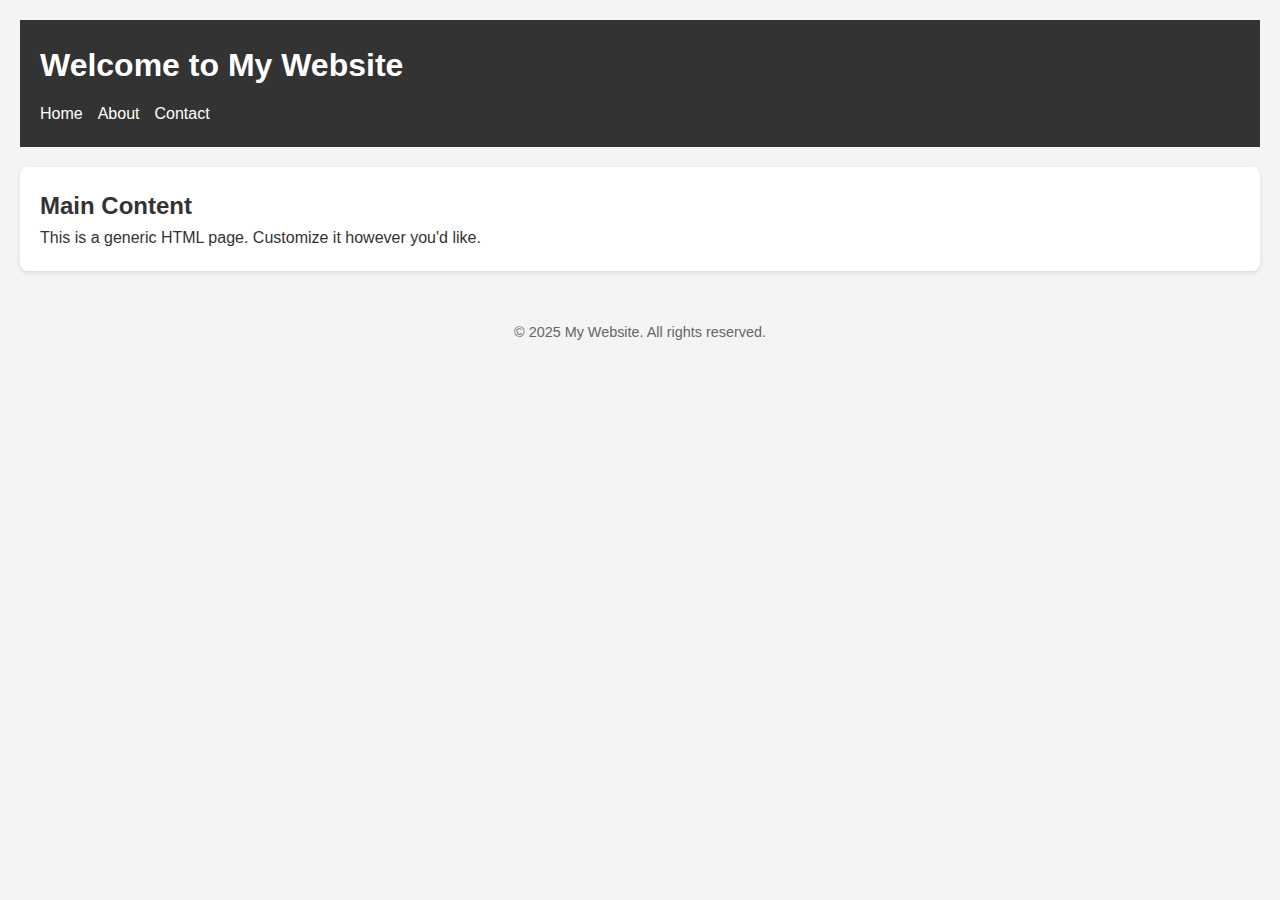
<file: index.html>
<!DOCTYPE html>
<html lang="en">
<head>
  <meta charset="UTF-8" />
  <meta name="viewport" content="width=device-width, initial-scale=1.0" />
  <title>My Website</title>
  <link rel="stylesheet" href="styles.css" />
</head>
<body>
  <header>
    <h1>Welcome to My Website</h1>
    <nav>
      <ul>
        <li><a href="#">Home</a></li>
        <li><a href="#">About</a></li>
        <li><a href="#">Contact</a></li>
      </ul>
    </nav>
  </header>

  <main>
    <section>
      <h2>Main Content</h2>
      <p>This is a generic HTML page. Customize it however you'd like.</p>
    </section>
  </main>

  <footer>
    <p>&copy; 2025 My Website. All rights reserved.</p>
  </footer>
</body>
</html>
</file>
<file: styles.css>
/* styles.css */

* {
  box-sizing: border-box;
  margin: 0;
  padding: 0;
}

body {
  font-family: Arial, sans-serif;
  line-height: 1.6;
  background-color: #f4f4f4;
  color: #333;
  padding: 20px;
}

header {
  background-color: #333;
  color: #fff;
  padding: 20px;
}

header h1 {
  margin-bottom: 10px;
}

nav ul {
  list-style: none;
  display: flex;
  gap: 15px;
}

nav a {
  color: #fff;
  text-decoration: none;
}

nav a:hover {
  text-decoration: underline;
}

main {
  background: #fff;
  padding: 20px;
  margin-top: 20px;
  border-radius: 8px;
  box-shadow: 0 2px 4px rgba(0, 0, 0, 0.1);
}

footer {
  text-align: center;
  margin-top: 40px;
  padding: 10px;
  font-size: 0.9em;
  color: #666;
}
</file>
